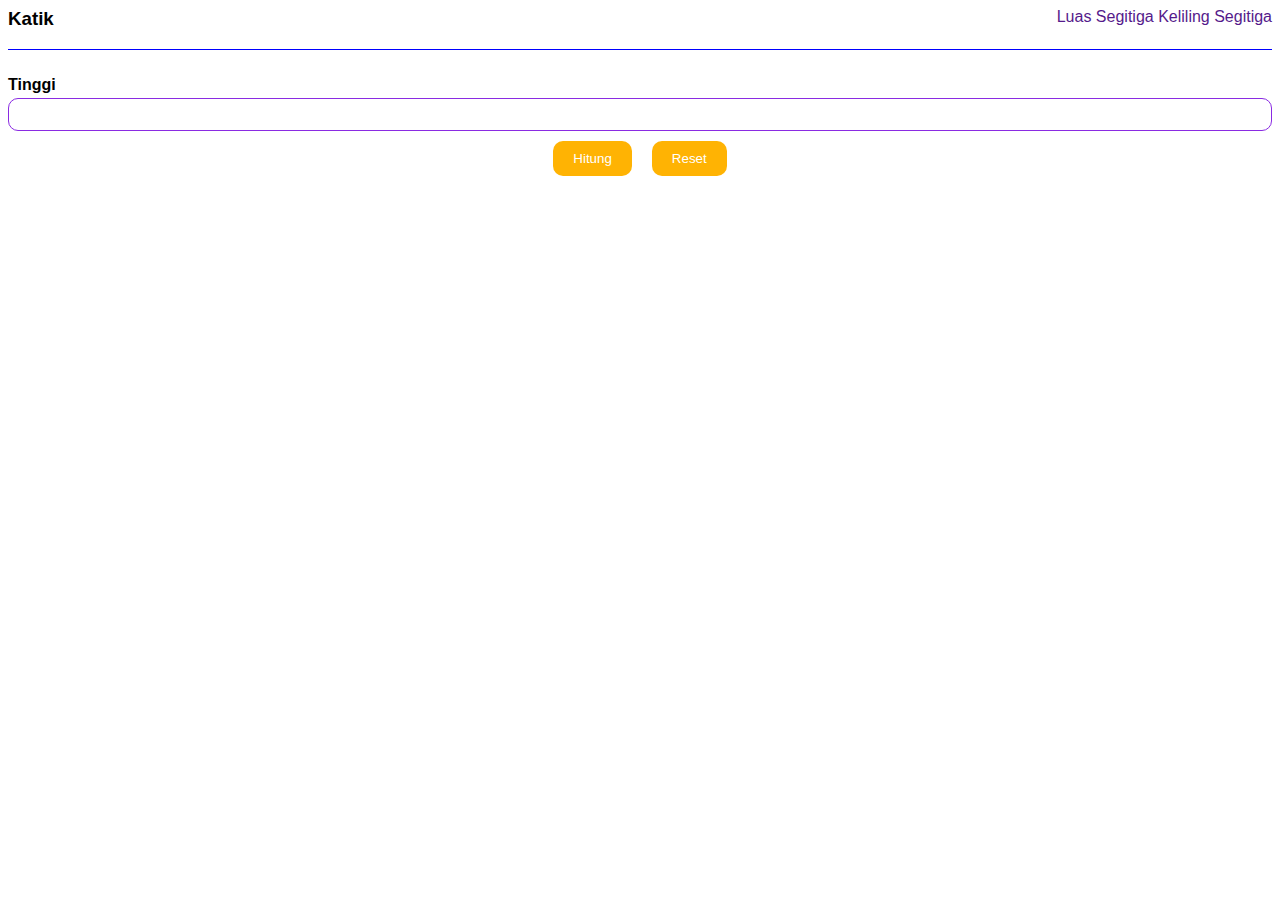
<file: index.html>
<!DOCTYPE html>
<html lang="en">
<head>
    <meta charset="UTF-8">
    <meta name="viewport" content="width=device-width, initial-scale=1.0">
    <title>Kalkulator Segitiga</title>
    <link rel="stylesheet" href="style.css">
</head>
<body>
    <header id="navigation-bar">

        <h3 id="logo"> Katik</h3>

        <nav class="navigation">
            <a href="">Luas Segitiga</a>
            <a href="">Keliling Segitiga</a>
        </nav>
    </header>

    <section class="input-luas-section">
        <label for="input-tinggi" id="label-tinggi">Tinggi</label>
        <input type="number" id="input-tinggi" class="katik-input">
        <div class="buttons">
            <button>Hitung</button>
            <button>Reset</button>
        </div>

    </section>
    
</body>
</html>
</file>
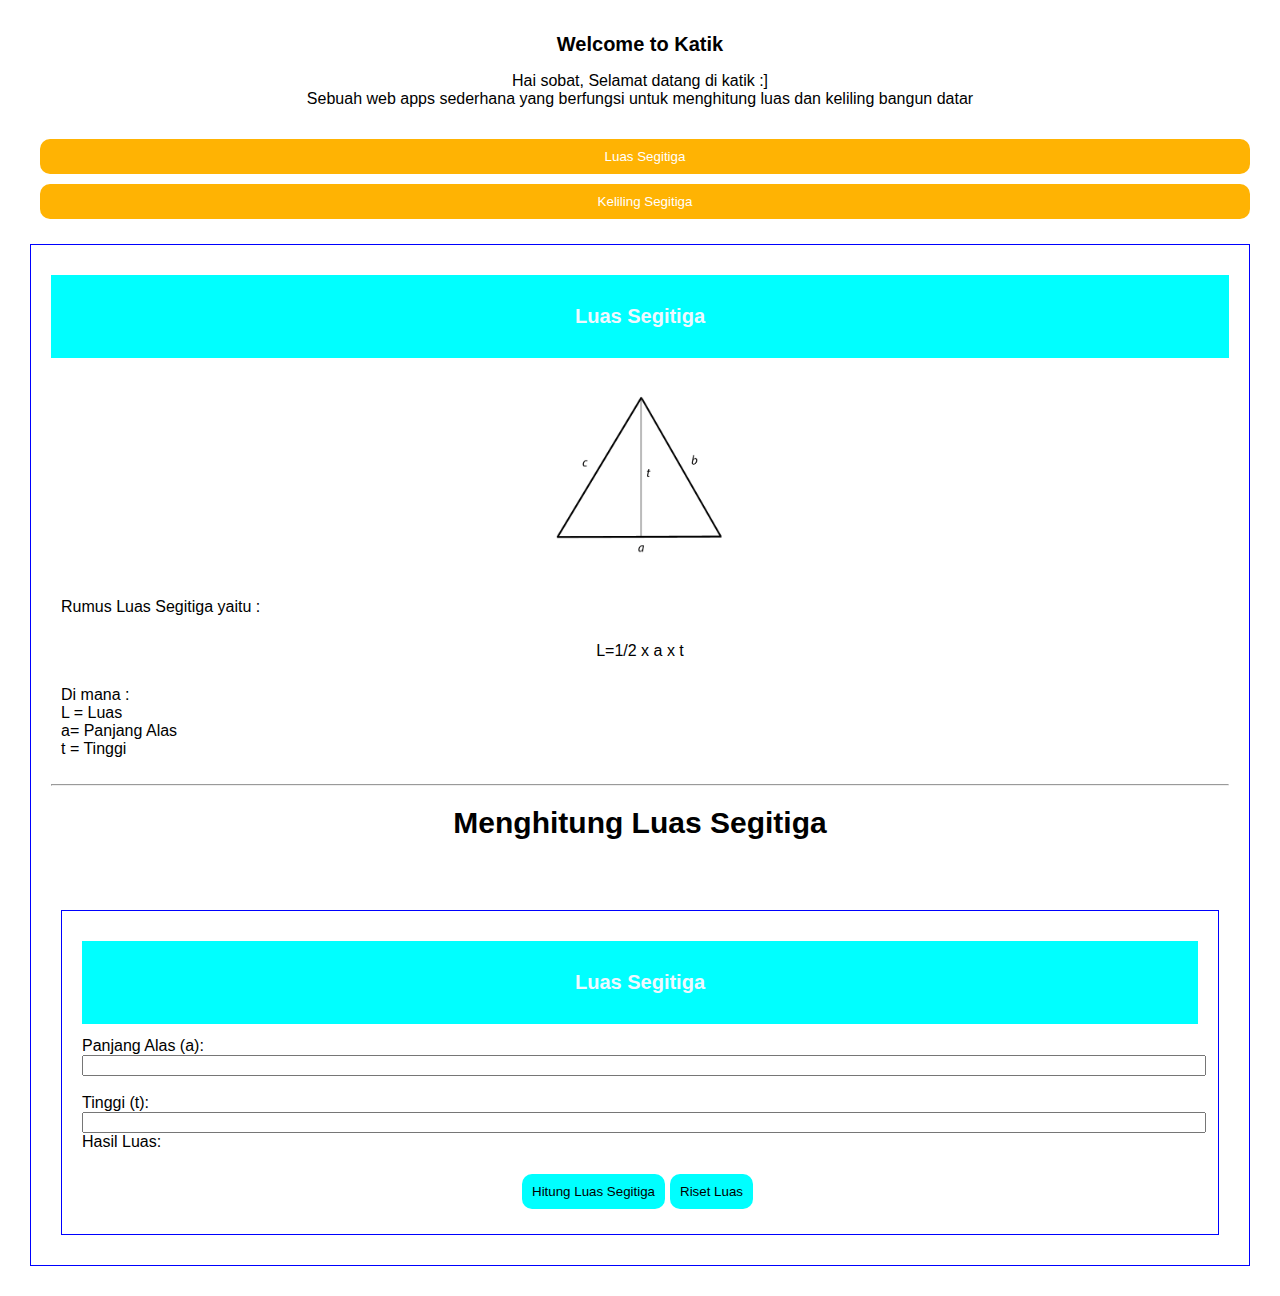
<file: KATIK/html/index.html>
<!DOCTYPE html>
<html lang="en">
<head>
    <meta charset="UTF-8">
    <meta name="viewport" content="width=device-width, initial-scale=1.0">
    <link rel="stylesheet" href="/KATIK/css/style.css">
    <script src="/KATIK/js/katik.js"></script>
    <title>Katik</title>
</head>
<body>

    <h1 class="katik">Welcome to Katik</h1>
    <p class="p-1">
        Hai sobat, Selamat datang di katik :]
        <br>
        Sebuah web apps sederhana yang berfungsi untuk menghitung luas dan keliling bangun datar
    </p>

    <div class="opsi-1">
        <a href="index.html">
            <button class="opsi">Luas Segitiga</button>
          </a>
          
          <a href="keliling.html">
            <button class="opsi">Keliling Segitiga</button>
          </a>
    </div>

    <!-- box -->
    <div class="box">

        <h1 class="Luas">Luas Segitiga</h1>

        <img src="/KATIK/images/images/segitiga.png" alt="rumus segitiga" class="rumus">

        <p class="p1">
            Rumus Luas Segitiga yaitu : 
        </p>

        <p class="RS">
            L=1/2 x a x t 
        </p>
       
        <p class="p2"> 
            Di mana : 
            <br>
            L = Luas  
            <br>
            a= Panjang Alas  
            <br>
            t = Tinggi 
        </p>

        <hr>

        <h1 class="menghitung">Menghitung Luas Segitiga</h1>

      <!-- box -->
      <div class="box">

        <h1 class="Luas">Luas Segitiga</h1>

        <label for="alas" class="atas">Panjang Alas (a):</label>
        <input type="text" id="alas" name="alas">

        <br>

        <label for="tinggi" class="tinggi">Tinggi (t):</label>
        <input type="text" id="tinggi" name="tinggi">

        <div class="result">Hasil Luas:</div>

        <br>
        <div class="cont">
            <button class="buttons" onclick="hitungLuas()">Hitung Luas Segitiga</button>
            <button class="reset-button" onclick="riset()">Riset Luas</button>
        </div>
    </div>
</div>

<script>
    function hitungLuas() {
        var alas = parseFloat(document.getElementById("alas").value);
        var tinggi = parseFloat(document.getElementById("tinggi").value);
        var luas = 0.5 * alas * tinggi;

        var formula = "Luas Segitiga: 1/2 x " + alas + " x " + tinggi;

        document.querySelector(".result").textContent = formula + " = " + luas + " cm2";
    }

    function riset() {
        document.getElementById('alas').value = '';
        document.getElementById('tinggi').value = '';
        document.querySelector(".result").textContent = '';
    }
</script>
   
</body>
</html>
</file>
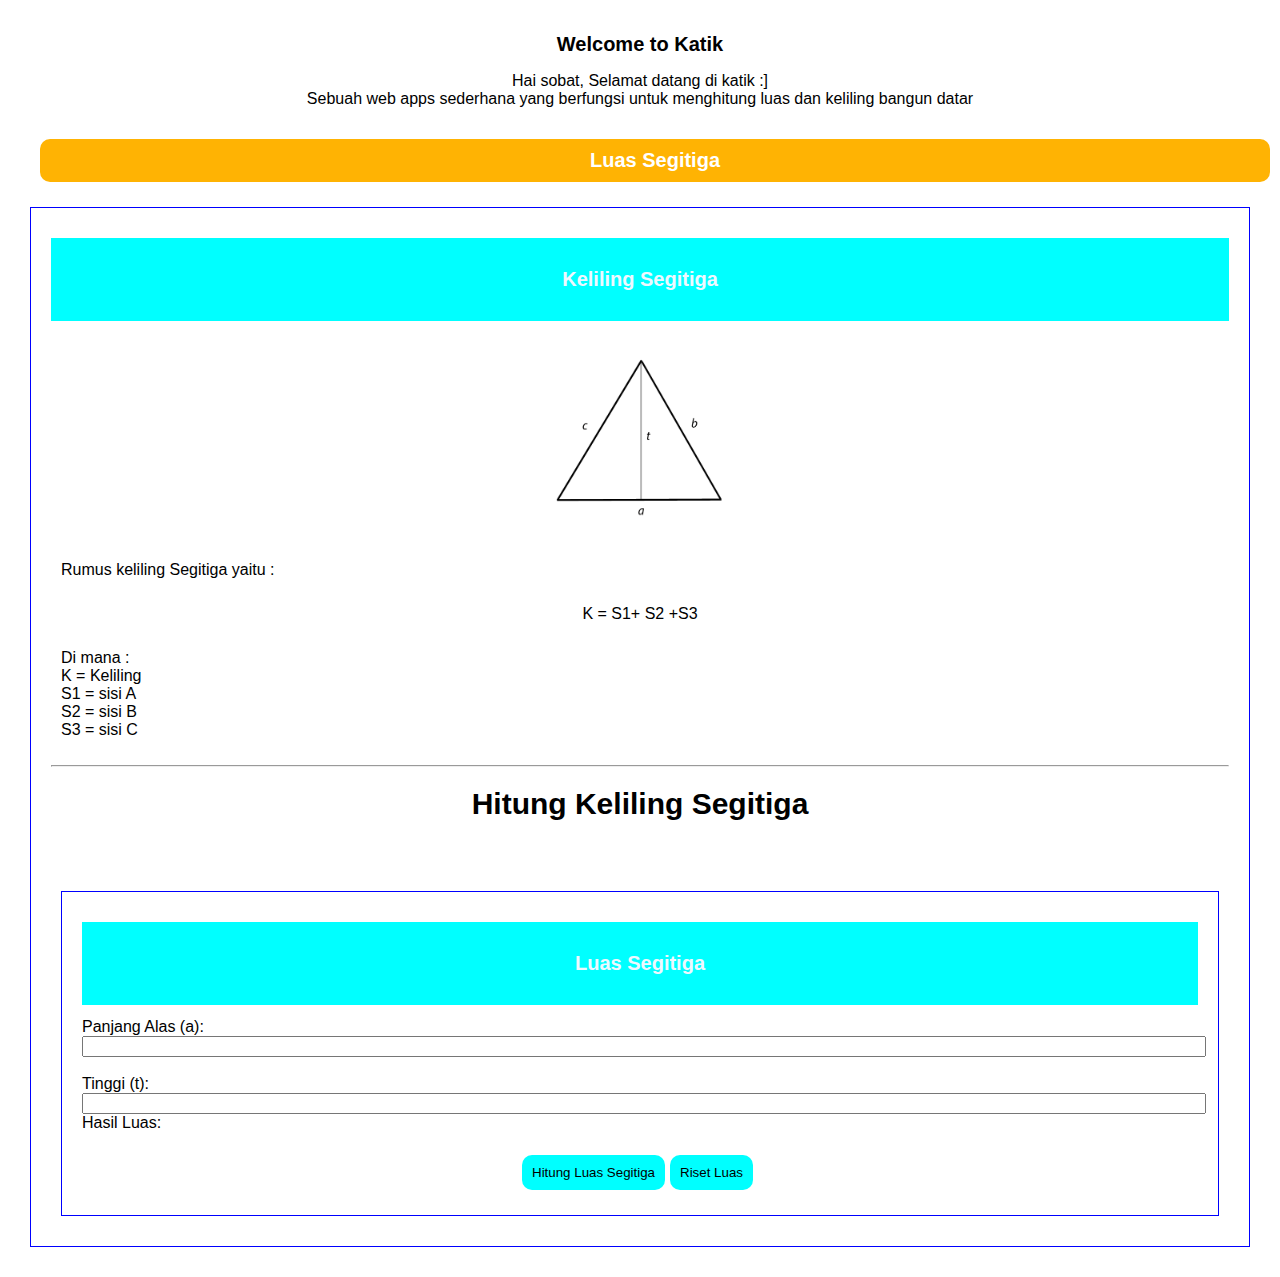
<file: KATIK/html/keliling.html>
<!DOCTYPE html>
<html lang="en">
<head>
    <meta charset="UTF-8">
    <meta name="viewport" content="width=device-width, initial-scale=1.0">
    <link rel="stylesheet" href="/KATIK/css/style.css">
    <script src="/KATIK/js/katik.js"></script>
    <title>Katik</title>
</head>
<body>

    <h1 class="katik">Welcome to Katik</h1>
    <p class="p-1">
        Hai sobat, Selamat datang di katik :]
        <br>
        Sebuah web apps sederhana yang berfungsi untuk menghitung luas dan keliling bangun datar
    </p>

    <div class="opsi-1">

        <a href="index.html"  class="link-k">
             <h1 class="opsi">Luas Segitiga</h1>
        </a>
       
    </div>

    <!-- box -->
    <div class="box">

        <h1 class="Luas">Keliling Segitiga</h1>

        <img src="/KATIK/images/images/segitiga.png" alt="rumus segitiga" class="rumus">

        <p class="p1">
            Rumus keliling Segitiga yaitu : 
        </p>

        <p class="RS">
            K = S1+ S2 +S3
        </p>
       
        <p class="p2"> 
            Di mana : 
            <br>
            K = Keliling 
            <br>
            S1 = sisi A
            <br>
            S2 = sisi B
            <br>
            S3 = sisi C
        </p>

        <hr>

        <h1 class="menghitung">Hitung Keliling  Segitiga</h1>

    
        <div class="box">

            <h1 class="Luas">Luas Segitiga</h1>

            <label for="alas" class="atas">Panjang Alas (a):</label>
            <input type="text" id="alas" name="alas">

            <br>

            <label for="tinggi" class="tinggi">Tinggi (t):</label>
            <input type="text" id="tinggi" name="tinggi">

            <div class="result">Hasil Luas:</div>

            <br>
            <div class="cont">
                <button class="buttons" onclick="hitungLuas()">Hitung Luas Segitiga</button>
                <button class="reset-button" onclick="risetLuas()">Riset Luas</button>
            </div>
        </div>
    </div>

    <script>
        function hitungLuas() {
            var alas = parseFloat(document.getElementById("alas").value);
            var tinggi = parseFloat(document.getElementById("tinggi").value);
            var luas = 0.5 * alas * tinggi;

            var formula = "Luas Segitiga: 1/2 x " + alas + " x " + tinggi;

            document.querySelector(".result").textContent = formula + " = " + luas + " cm2";
        }

        function risetLuas() {
            document.getElementById('alas').value = '';
            document.getElementById('tinggi').value = '';
            document.querySelector(".result").textContent = '';
        }
    </script>
</body>
</html>
</file>
<file: style.css>
body{
    font-family: 'Trebuchet MS', 'Lucida Sans Unicode', 'Lucida Grande', 'Lucida Sans', Arial, sans-serif;
}

#navigation-bar{
    display: flex;
    justify-content: space-between;
    border-bottom: 1px solid blue;
}

#logo{
    margin-top: 0%;
}


.navigation> a {
    text-decoration: none;

}

/* input section */

.input-luas-section{
    display: flex;
    flex-direction: column;
    margin-top: 26px;
}

label{
    margin-bottom: 4px;
    font-weight: bold;
}


.katik-input{
    outline: none;
    border-radius: 10px;
    padding: 8px;
    border: 1px solid blueviolet;

}

.katik-input:focus{
    border: 1px solid red;
}

.buttons{
    display: flex;
    align-self: center;
    gap: 20px;
    margin-top: 10px;
}

button{
    background-color: rgb(255, 179, 3);
    color: white;
    padding: 10px 20px;
    border-radius: 10px;
    border: none;
    cursor: pointer;

}


button:hover{
    background-color: rgb(91, 3, 255);
}

button:active{
    background-color: blueviolet;
    transform: translateY(2px);
}
</file>
<file: KATIK/css/style.css>
body {
    font-family: Arial, Helvetica, sans-serif;
    margin: 10px;
    padding: 10px;
    box-sizing: border-box;
}

.katik {
    text-align: center;
}

.p-1 {
    text-align: center;
}

.opsi-1{
    padding: 10px;
    margin: 5px;
}

.opsi {
    background-color: rgb(255, 179, 3);
    color: white;
    width: 100%;
    border-radius: 10px;
    border: none;
    cursor: pointer;
    margin: 5px;
    padding: 10px;
} 

.Luas {
    display:flex;
	background-color: aqua;
	padding:30px;
	margin-top:10px;
	justify-content: center;
	font-size: 20px;
	color:aliceblue;
}

.rumus {
    display: block;
    margin: auto;
    height: 200px;
    width: 200px;
}

.RS {
    text-align: center;
}

.p1,
.p2 {
    padding: 10px;
}

.menghitung {
    text-align: center;
    font-size: 30px;
    margin-bottom: 70px;
}

.box {
    border: 1px solid blue;
    padding: 20px;
    margin: 10px;
}

#alas,
#tinggi {
    display: block;
    width: 100%;
}


.opsi:hover {
    background-color: darkgoldenrod;
}

.cont{
    display: flex;
    justify-content: center;
    align-items: center;
   
}

.buttons{
    background-color: aqua;
    display: flex;
    align-self: center;
    border-radius: 10px;
    border: none;
    padding: 10px;
    cursor: pointer;
}

.reset-button{
    background-color: aqua;
    display: flex;
    align-self: center;
    border-radius: 10px;
    border: none;
    padding: 10px;
    margin: 5px;
    cursor: pointer;

}

.reset-button:active{
    background-color: rgb(48, 124, 175);
    transform: translateY(2px);
}
.buttons:active{
    background-color: rgb(48, 124, 175);
    transform: translateY(2px);
}


/* keliling */

h1,opsi {
    text-align: center;
    font-size: 20px;

}

.link-k{
    text-decoration: none;
}


/* keliling */
.Hitung-keliling{
    background-color: aqua;
    display: flex;
    align-self: center;
    border-radius: 10px;
    border: none;
    padding: 10px;
    margin: 5px;
    cursor: pointer;
}

.sisiA{
    display: block;
    width: 100%;
}

.inputA{
    width: 100%;
}
.inputB{
    width: 100%;
}
.inputC{
    width: 100%;
}
.sisiB{
    display: block;
    width: 100%;
}
.sisiC{
    display: block;
    width: 100%;
}

.reset-button-keliling{
    background-color: aqua;
    display: flex;
    align-self: center;
    border-radius: 10px;
    border: none;
    padding: 10px;
    cursor: pointer;
}
</file>
